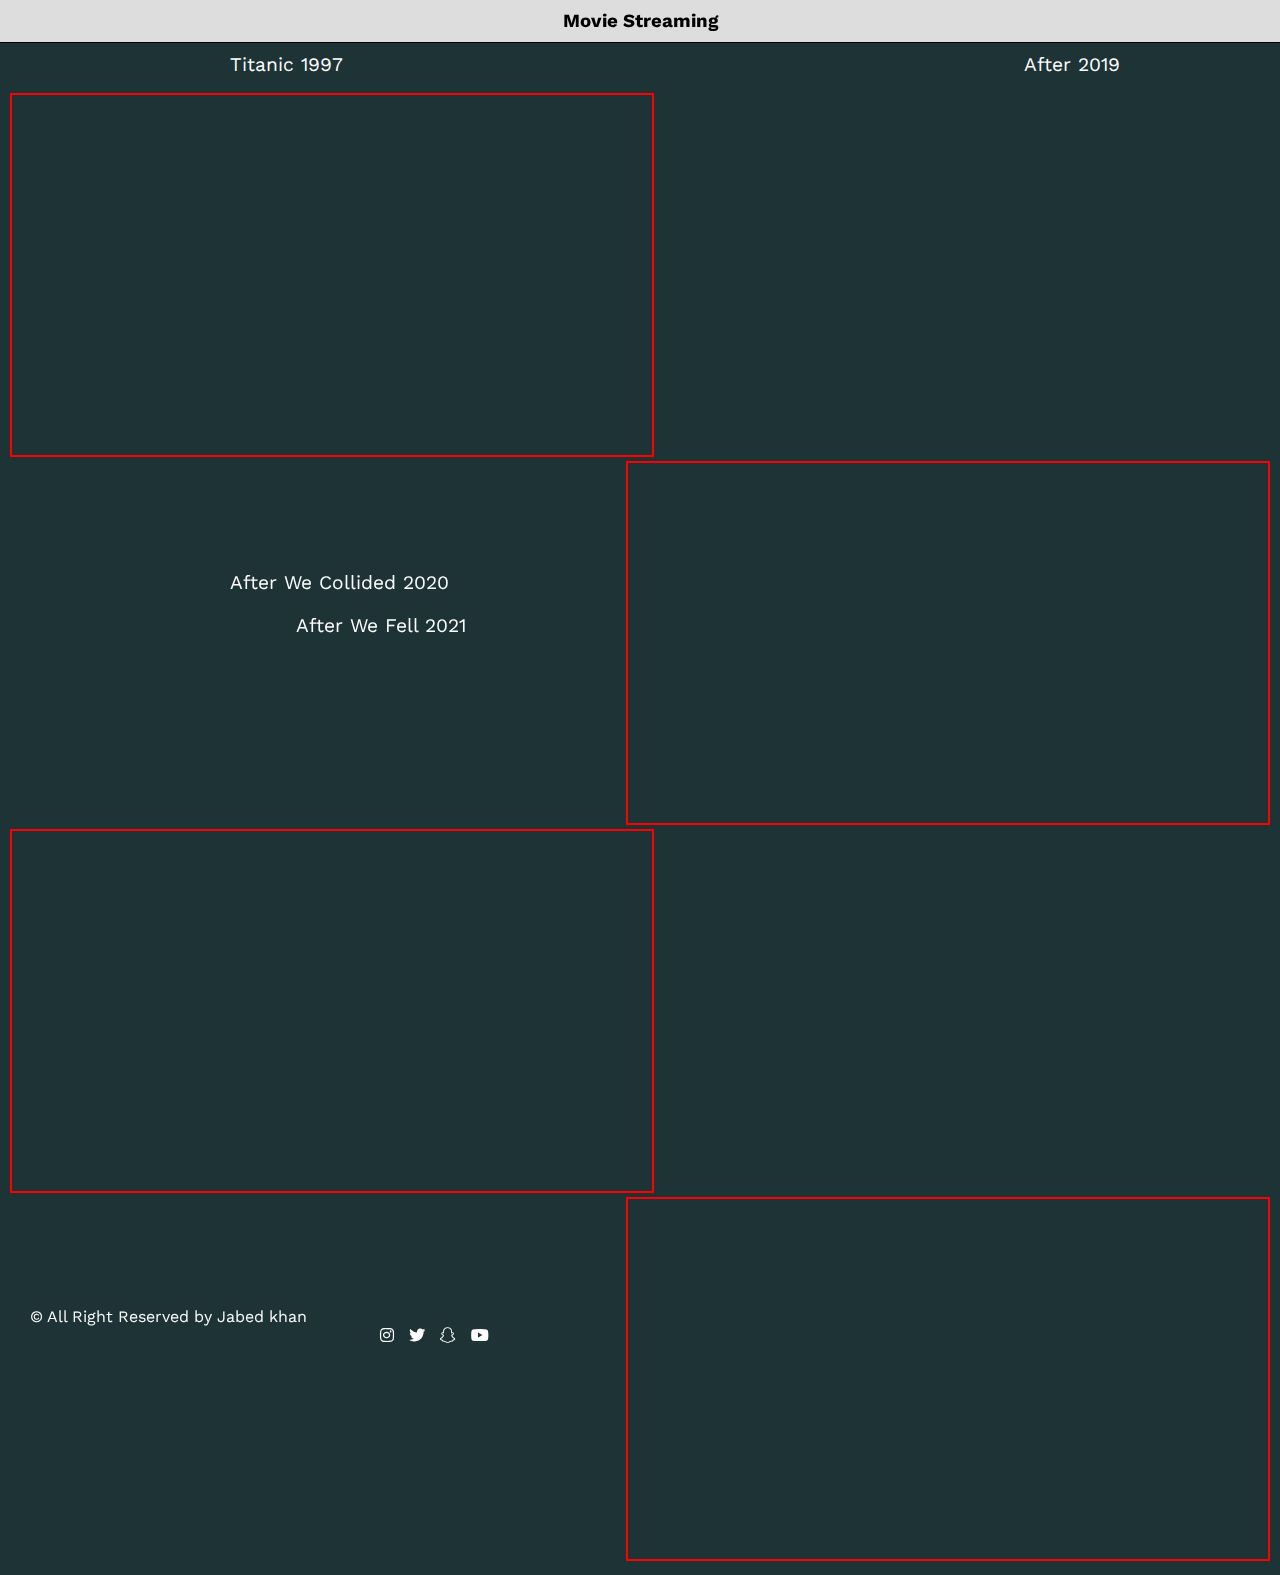
<file: index.htm>
<!DOCTYPE html>
<html lang="en">
<head>
    <meta charset="UTF-8">
    <meta http-equiv="X-UA-Compatible" content="IE=edge">
    <meta name="viewport" content="width=device-width, initial-scale=1.0">
    <!-- Bootstrap CSS -->
    <link rel="stylesheet" href="https://stackpath.bootstrapcdn.com/bootstrap/5.0.0-alpha1/css/bootstrap.min.css"
        integrity="sha384-r4NyP46KrjDleawBgD5tp8Y7UzmLA05oM1iAEQ17CSuDqnUK2+k9luXQOfXJCJ4I" crossorigin="anonymous">

    <!-- Bootstrap Offline Link 
    <link rel="stylesheet" href="../../Bootstrapp 5/css/bootstrap.css">
    -->
    <!-- Real website -->
    <link rel="stylesheet" href="https://templates.envytheme.com/finix/default/index-2.html">

    <!-- Google Font -->
    <link
        href="https://fonts.googleapis.com/css2?family=Roboto:ital,wght@0,100;0,300;0,400;0,500;0,700;0,900;1,100;1,300;1,400;1,500;1,700;1,900&family=Rubik:ital,wght@0,300;0,400;0,500;0,600;0,700;0,800;0,900;1,300;1,400;1,500;1,600;1,700;1,800;1,900&display=swap"
        rel="stylesheet">

    <!-- Font Awesome cdn min.css -->
    <link rel="stylesheet" href="https://cdnjs.cloudflare.com/ajax/libs/font-awesome/6.0.0-beta2/css/all.min.css">

 <!-- Google Font link -->
 <link href="https://fonts.googleapis.com/css2?family=Work+Sans:ital,wght@0,200;0,300;0,400;0,500;0,600;0,700;0,800;0,900;1,200;1,300;1,400;1,500;1,600;1,700;1,800;1,900&display=swap" rel="stylesheet">
    
 <!-- Font Awesome cdn link -->
 <link rel="stylesheet" href="https://cdnjs.cloudflare.com/ajax/libs/font-awesome/6.0.0-beta2/css/all.min.css">
    <!-- FavIcon -->
    <link rel="shortcut icon" href="./Pic Item/PngItem_10539.png" type="image/x-icon">

    <!-- CSS Link -->
    <link rel="stylesheet" href="./style.css">
    <title>JB's Movie Corner</title>
    
</head>
<body>
    
    <!--header section-->
    <div class="divone">
        <h3 class="movie-title"><center>Movie Streaming</center></h3>
    </div>
    <div class="leftrightmovie">
        <span class="lefttextmovie">Titanic 1997</span>
        <span class="righttextmovie">After 2019</span>
    </div>
   <!-- <div>
        <h3><center class="computer">Compatible for Computer</center></h3>
        <center class="titanic">
            <iframe width="640" height="360" frameborder="0" src="https://mega.nz/embed/xi5FHQQS#uXos3RpgwCAkIojMt59bg7xXIuCiOwT8dEGo_OAmVkM" allowfullscreen ></iframe>
        </center>
    </div>
    <div>
        <h3> <center class="mobile">Compatible for Mobile</center></h3>
        <center>
            <iframe src="https://drive.google.com/file/d/1ajZxfx9yf3CHxgh8o_HLZNsnKbOq5N2_/preview" width="640" height="480" allow="autoplay"></iframe>
        </center>-->
        <div class="movietop">
            <span class="leftmovie">
                <iframe width="640" height="360" frameborder="0" src="https://mega.nz/embed/xi5FHQQS#uXos3RpgwCAkIojMt59bg7xXIuCiOwT8dEGo_OAmVkM" allowfullscreen ></iframe>
            </span>
            <span class="rightmovie">
                <iframe width="640" height="360" frameborder="0" src="https://streamlare.com/e/vr8WdlWQmwjDjx4q" allowfullscreen ></iframe>               
            </span>
            
        </div>
        <div class="leftrightmovie">
            <span class="lefttextmovie">After We Collided 2020</span>
            <span class="righttextmovie">After We Fell 2021</span>
        </div>
        <div class="secondrow movietop">
            <span class="leftmovie">
                <iframe width="640" height="360" frameborder="0"  allowfullscreen ></iframe>
            </span>
            <span class="rightmovie">
                <iframe width="640" height="360" frameborder="0" src="https://streamlare.com/e/vr8WdlWeZBjDjx4q" allowfullscreen ></iframe>               
            </span>
        </div>
        
    </div>

    <div class="footer clearfix">
        <div class="fixed-width">
            <div class="footer-left">
                <p>&copy; All Right Reserved by Jabed khan</p>
            </div>
            <div class="footer-right">
                <ul>
                    <li><a href="https://instagram.com/jabedkhanjb" target="_blank"><i class="fab fa-instagram"></i></a></li>
                    <li><a href="https://twitter.com/jabedkhanjb" target="_blank"><i class="fab fa-twitter"></i></a></li>
                    <li><a href="https://snapchat.com/add/jabedkhanjb" target="_blank"><i class="fab fa-snapchat"></i></a></li>
                    <li><a href="https://youtube.com/jabedkhanjb" target="_blank"><i class="fab fa-youtube"></i></a></li>
                </ul>
            </div>
        </div>
    </div>
    
</body>
</html>
</file>
<file: style.css>
/* Default CSS */
html{
    scroll-behavior: smooth;
}
*{
    padding: 0;
    margin: 0;
}
.text-left{
    text-align: left;
}
.text-center{
    text-align: center;
}
.text-right{
    text-align: right;
}
/*
.left{
    float: left;
}
.right{
    float: right;
}
*/
img{
    max-width: 100%;
}
.clearfix::after{
    content: "";
    clear: both;
    display: block;
}
a{
    text-decoration: none;
}
.mid-content{
    max-width: 1080px;
    margin: auto;
}

/* Jb*/
.divone{
    background-color: rgb(221, 221, 221);
    border-bottom: 1px solid black;
}
.movie-title{
    padding: 10px 0px 10px 0px;
}
body{
    background-color: rgb(30, 51, 54);
}
.titanic{
    padding-top: 50px;
}

/* Main CSS */
body,h1,h2,h3,h4,h5,h6,p,li,span{
    font-family: 'Work Sans', sans-serif;
}
.header-section{
    background-color: #fff;
    border-bottom: 1px solid rgb(228, 228, 228);
    padding: 7px 0;
    position: fixed;
    top: 0;
    left: 0;
    z-index: 2;
    width: 100%;
}
.header-logo{
    width: 30%;
}
.header-menu{
    width: 56%;
}
.header-button{
    width: 14%;
    text-align: right;
}
.header-btn a{
    display: inline-block;
    border: 2px solid rgb(78, 78, 243);
    color: rgb(78, 78, 243);
    padding: 10px 20px;
    margin-top: 3px;
    border-radius: 10px;
    font-size: 17px;
    font-weight: 600;

}
.header-btn a:hover{
    color: white;
    background-color: rgb(78, 78, 243);
    transition: .2s;
    box-shadow: 1px 1px 12px 3px rgba(78, 78, 243, 0.432);
}
    /* Header Logo Icon */
.header-logo a{
    color: white;
    font-size: 25px;
    background-color: rgb(78, 78, 243);
    padding: 8px 5px;
    display: inline-block;
    height: 25px;
    width: 25px;
    line-height: 25px;
    text-align: center;
    border-radius: 10px;
    margin: 5px;
}
.header-logo span{
    display: inline-block;
    font-size: 25px;
    font-weight: 500;
    margin-top: 10px;
}
.primary-menu ul li{
    display: inline-block;
}
.primary-menu ul li a{
    display: block;
    padding: 0 15px;
    font-size: 16px;
    line-height: 50px;
    color: black;
}
.primary-menu ul li a:hover{
    color: rgb(78, 78, 243);
    transition: .2s;
}

    /* Dropdown Menu */
.primary-menu ul li{
    position: relative;
}
.primary-menu ul li ul{
    position: absolute;
    left: 0;
    top: 100%;
    width: 227px;
    background-color: rgb(255, 255, 255);
    opacity: 0;
    visibility: hidden;
    transition: .3s;
    transform: scaleY(0);
    transform-origin: top;
    z-index: 5;
}
.primary-menu ul li:hover ul{
    opacity: 1;
    visibility: visible;
    transform: scaleY(1);
}
.primary-menu ul li ul{
    display: inline-block;
}
.primary-menu ul li:hover>a{
    color: rgba(78, 78, 243);
}
.Features{
    width: 200px;

}
.computer{
    color: #fafafa;
    font-size: 25px;
}
.mobile{
    color: #fafafa;
    font-size: 25px;
}
h4{
    display: inline-block;
}
.movietop{
    padding: 50px 10px 100px 10px;
}
body{
    animation-name: colorchange;
background-color: #1e3336;
animation-duration: 15s;
animation-iteration-count: infinite;
}
@keyframes colorchange {
    0%   {background-color: #1e3336;}
  25%  {background-color: rgb(41, 81, 192);}
  50%  {background-color: aqua;}
  100% {background-color: plum;}
}

/*Movie slide*/
.leftrightmovie{
    
}
.rightmovie{
    float: right;
}
.lefttextmovie{
    
    float: left;
    padding: 10px 0 10px 230px;
    font-size: larger;
    color: white;
}
.righttextmovie{
    padding: 10px 160px 10px 0px;
    float: right;
    font-size: larger;
    color: white;
    
}
iframe{
    animation-name: borderanimation;
    animation-duration: 5s;
    animation-iteration-count: infinite;
    border: 2px solid red;
}
@keyframes borderanimation{
    0%   {border:2px solid rgb(235, 232, 232); left:0px; top:100px;}
  25%  {border:2px solid rgb(51, 255, 0); left:200px; top:0px;}
  50%  {border:2px solid rgb(216, 240, 7); left:200px; top:200px;}
  75%  {border:2px solid rgb(230, 16, 230); left:0px; top:200px;}
  100% {border:2px solid rgb(18, 189, 32); left:0px; top:0px;}
}
/* footer */
.footer{
    background: #1e3336;
    color: #fafafa;
    padding: 10px 0;
    animation-name: footer;
    animation-duration: 10s;
    animation-iteration-count: infinite;
}
@keyframes footer{
   from {background-color: black;}
   to {background-color: blueviolet;}
}
.footer-left{
float: left;
width: 30%;
padding-left: 30px;
}
.footer-right{
float: right;
width: 20%;
}
.footer-right ul{
list-style-type: none;
}
.footer-right ul li{
display: inline-block;   
}
.footer-right ul li a{
color: rgb(255, 255, 255);
margin-left: 10px;
}
</file>
